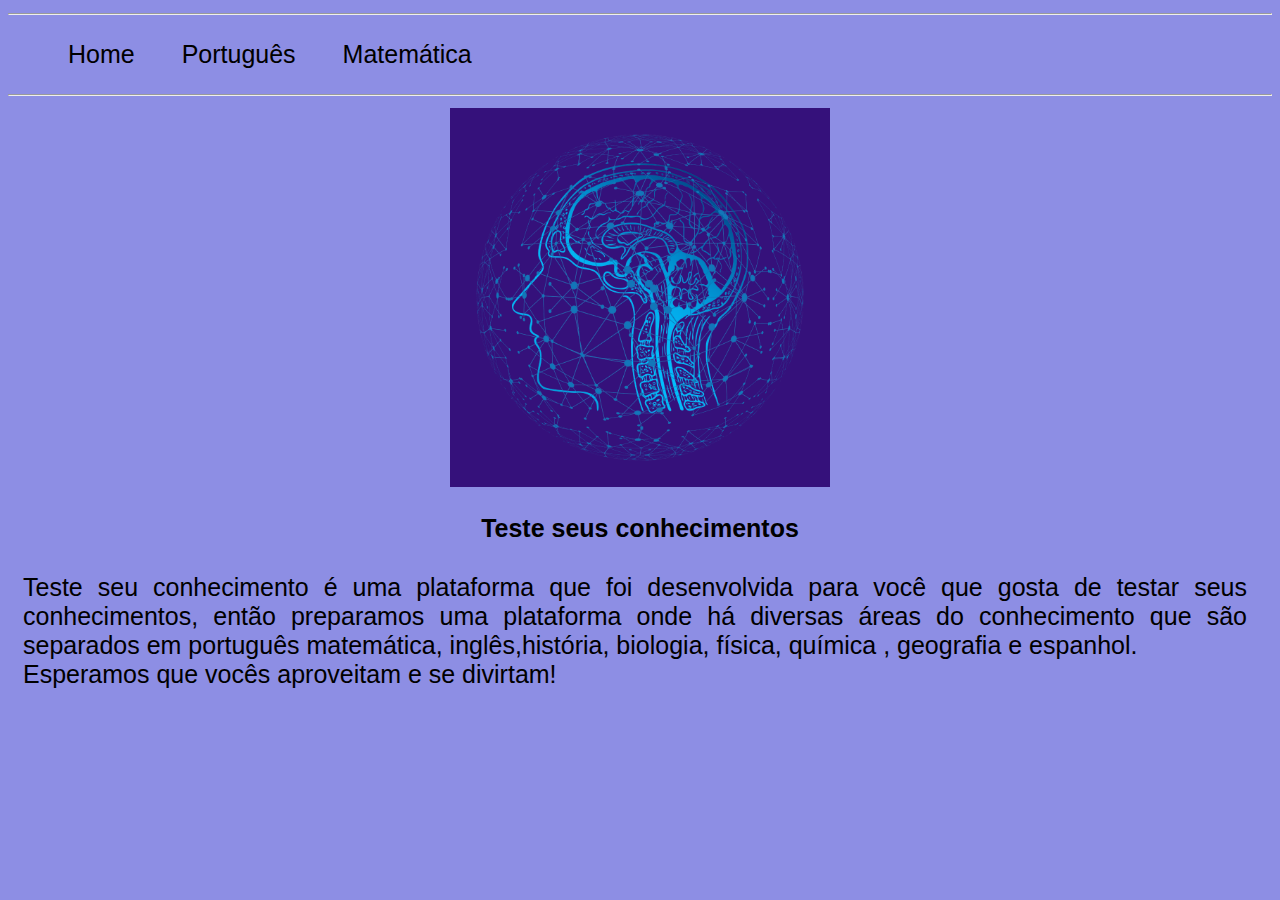
<file: quiz/html/index.html>
<!DOCTYPE html>
<html lang="en">
<head>
    <meta charset="UTF-8">
    <meta name="viewport" content="width=device-width, initial-scale=1.0">
    <!-- foto na guia da página -->
    <link rel="icon" href="..//img/icon do quiz.png" >
    <link rel="stylesheet" href="../css/menu.css">
    <title>Menu</title>
</head>
<body>
    <hr>
    <ul>
        <li><a href="index.html">Home</a></li>
        <li><a href="pag0.html">Português</a></li>
        <li><a href="pag1.html">Matemática</a></li>
     
    </ul>
    <hr>
   <center><img src="..//img/icon do quiz.png" alt=""></center>
 <h2>Teste seus conhecimentos</h2>
 <p>Teste seu conhecimento é uma plataforma que foi desenvolvida para você que gosta de testar seus conhecimentos, então preparamos uma plataforma onde há diversas áreas do conhecimento que são separados em português matemática, inglês,história, biologia, física, química , geografia e espanhol.<br> Esperamos que vocês aproveitam e se divirtam!</p>

</body>
</html>
</file>
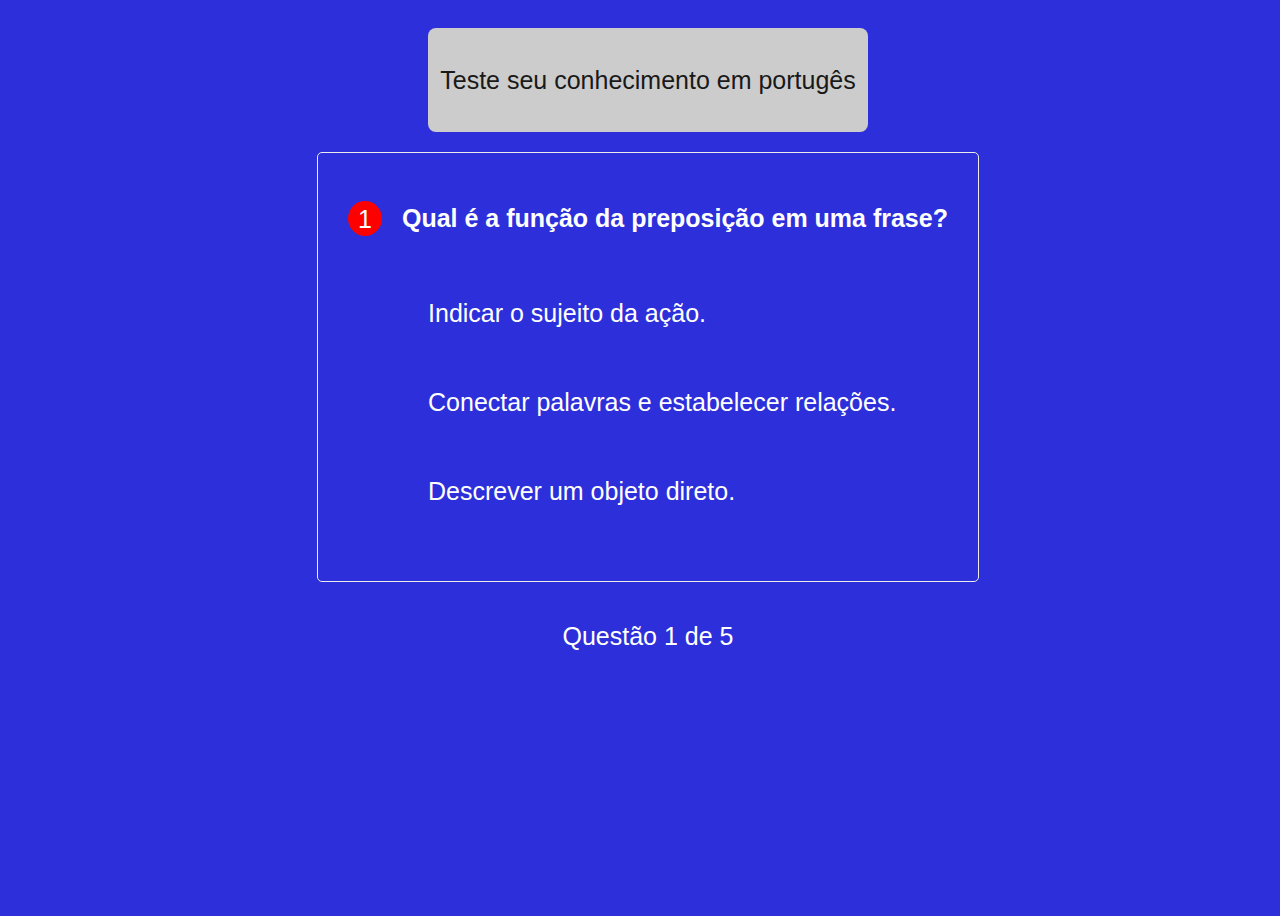
<file: quiz/html/pag0.html>
<!DOCTYPE html>
<html lang="pt-br">
<head>
    <meta charset="UTF-8">
    <meta name="viewport" content="width=device-width, initial-scale=1.0">
    <!-- Aqui vai aparecer uma imagem na guia -->
    <link rel="icon" href="../img/icon do quiz.png">
    <link rel="stylesheet" href="../css/index.css">
    <title>Quiz</title>
</head>
<body>

    <section class='conteudos'>

        <article class='centro' id='instrucoes'>
            <p>Teste seu conhecimento em portugês</p> 
        </article>
        <article class='questoes'>
            
            <header class='questao'>
                <span id='numQuestao'></span>
                <h2 id='pergunta'></h2>
            </header>

            <div class='corpo'>
                <ol type='A' id='alternativas'>
                    <li id='a' value='1A' class='respostas' onClick='verificarSeAcertou(this, this)'></li>
                    <li id='b' value='1B' class='respostas' onClick='verificarSeAcertou(this, this)'></li>
                    <li id='c' value='1C' class='respostas' onClick='verificarSeAcertou(this, this)'></li>
                </ol>
            </div>
        </article>
        
        <article id='aviso'>Questão <span id='numero'></span> de <span id='total'></span></article>
        
    </section>
    <div class="prox">
    </div>
    <br><br>
    <script src="../js/pag0.js"></script>
</body>
</html>
</file>
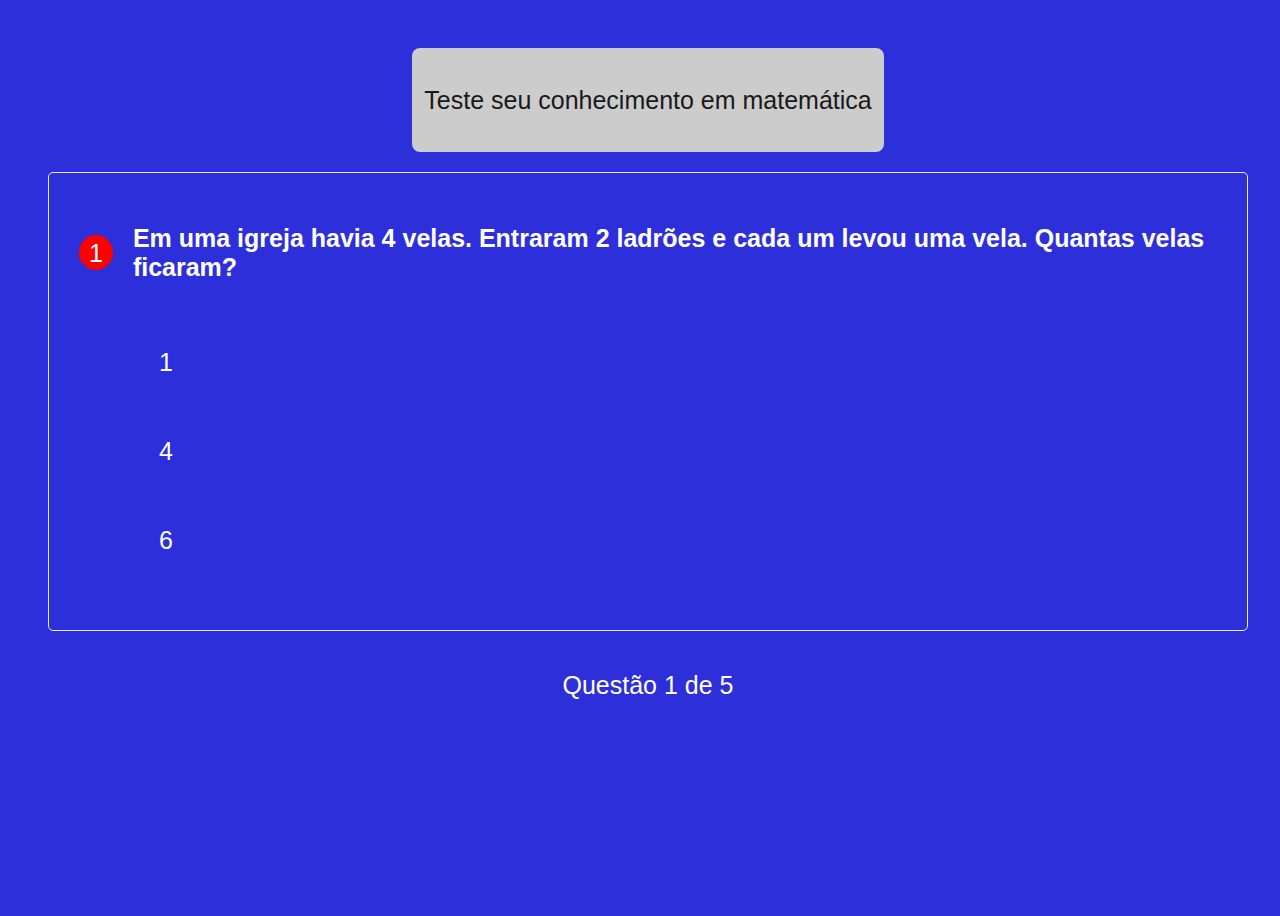
<file: quiz/html/pag1.html>
<!DOCTYPE html>
<html lang="pt-br">
<head>
    <meta charset="UTF-8">
    <meta name="viewport" content="width=device-width, initial-scale=1.0">
    <!-- Aqui vai aparecer uma imagem na guia -->
    <link rel="icon" href="../img/icon do quiz.png">
    <link rel="stylesheet" href="../css/index.css">
    <title>Quiz</title>
</head>
<body>
  
  <main class="tela-principal">

    <section class='conteudos'>

        <article class='centro' id='instrucoes'>
            <p>Teste seu conhecimento em matemática</p> 
        </article>
        <article class='questoes'>
            
            <header class='questao'>
                <span id='numQuestao'></span>
                <h2 id='pergunta'></h2>
            </header>

            <div class='corpo'>
                <ol type='A' id='alternativas'>
                    <li id='a' value='1A' class='respostas' onClick='verificarSeAcertou(this, this)'></li>
                    <li id='b' value='1B' class='respostas' onClick='verificarSeAcertou(this, this)'></li>
                    <li id='c' value='1C' class='respostas' onClick='verificarSeAcertou(this, this)'></li>
                </ol>
            </div>
        </article>
        
        <article id='aviso'>Questão <span id='numero'></span> de <span id='total'></span></article>
        
    </section>
    <div class="prox">
    </div>
    <br><br>

    <script src="../js/pag1.js"></script>
</body>
</html>
</file>
<file: quiz/css/menu.css>
* { 
    box-sizing: border-box;
    font-family: 'Roboto', sans-serif;
    font-size: 1.25rem;
}
body{
    background-color:  #8d8ee4;
}

li{
    display: inline;
    padding: 20px;
}
a{
    text-decoration: none;
    color: black;
}

a:hover{
    color: red;
}

h2{
    text-align: center;
    color: black;
}

p{
    text-align: justify;
    color:black;
    margin-left:10px ;
    margin-right: 20px;
    padding: 5px;

}

img{
    max-width: 30%;
}
</file>
<file: quiz/css/index.css>
* {
    box-sizing: border-box;
    font-family: 'Roboto', sans-serif;
    font-size: 1.25rem;
}

body {
    width: 100vw;
    height: 100vh;
    background: #2d2fdb;
    color: #fff;
}


main {
    width: 100%;
    height: 100%;
    padding: 1rem; /* espacamento interno */
}

section {
    width: 100%;
    margin: 0 auto;
    padding: 1rem;
    margin-bottom: 0.625rem;
    display: flex;
    flex-direction: column;
    justify-content: center;
    align-items: center;
}

h1 {
    text-align: center;
    font-size: 1.75rem;
    margin: 0.625rem;
}

.centro {
    text-align: center;
}

.questao {
    display: flex;
    align-items: center;
    justify-content: space-between;
}

#numQuestao {
    display: block;
    background: red;
    padding: 4px 10px 2px 10px;
    border-radius: 50%;
}

#pergunta {
    margin-left: 1rem;
}


.questoes {
    padding: 1.5rem;
    border: 1px solid #ececec;
    border-radius: 5px;
    margin-bottom: 2rem;
}

.questoes ol li {
    display: block;
    margin: 1rem;
    padding: 1rem;
    border-radius: 8px;
}

.questoes ol li:hover {
    background:red;
    cursor: pointer;
}

.bloqueado {
    display: none;
}

.bloqueado li:hover {
    display: none;
}

#instrucoes {
    background: #ccc;
    color: #191919;
    padding: 0.625rem;
    border-radius: 8px;

    display: flex;
    justify-content: center;
    margin-bottom: 1rem;
    animation: piscar .75s infinite alternate;
}

#aviso {
    color: white;
}
</file>
